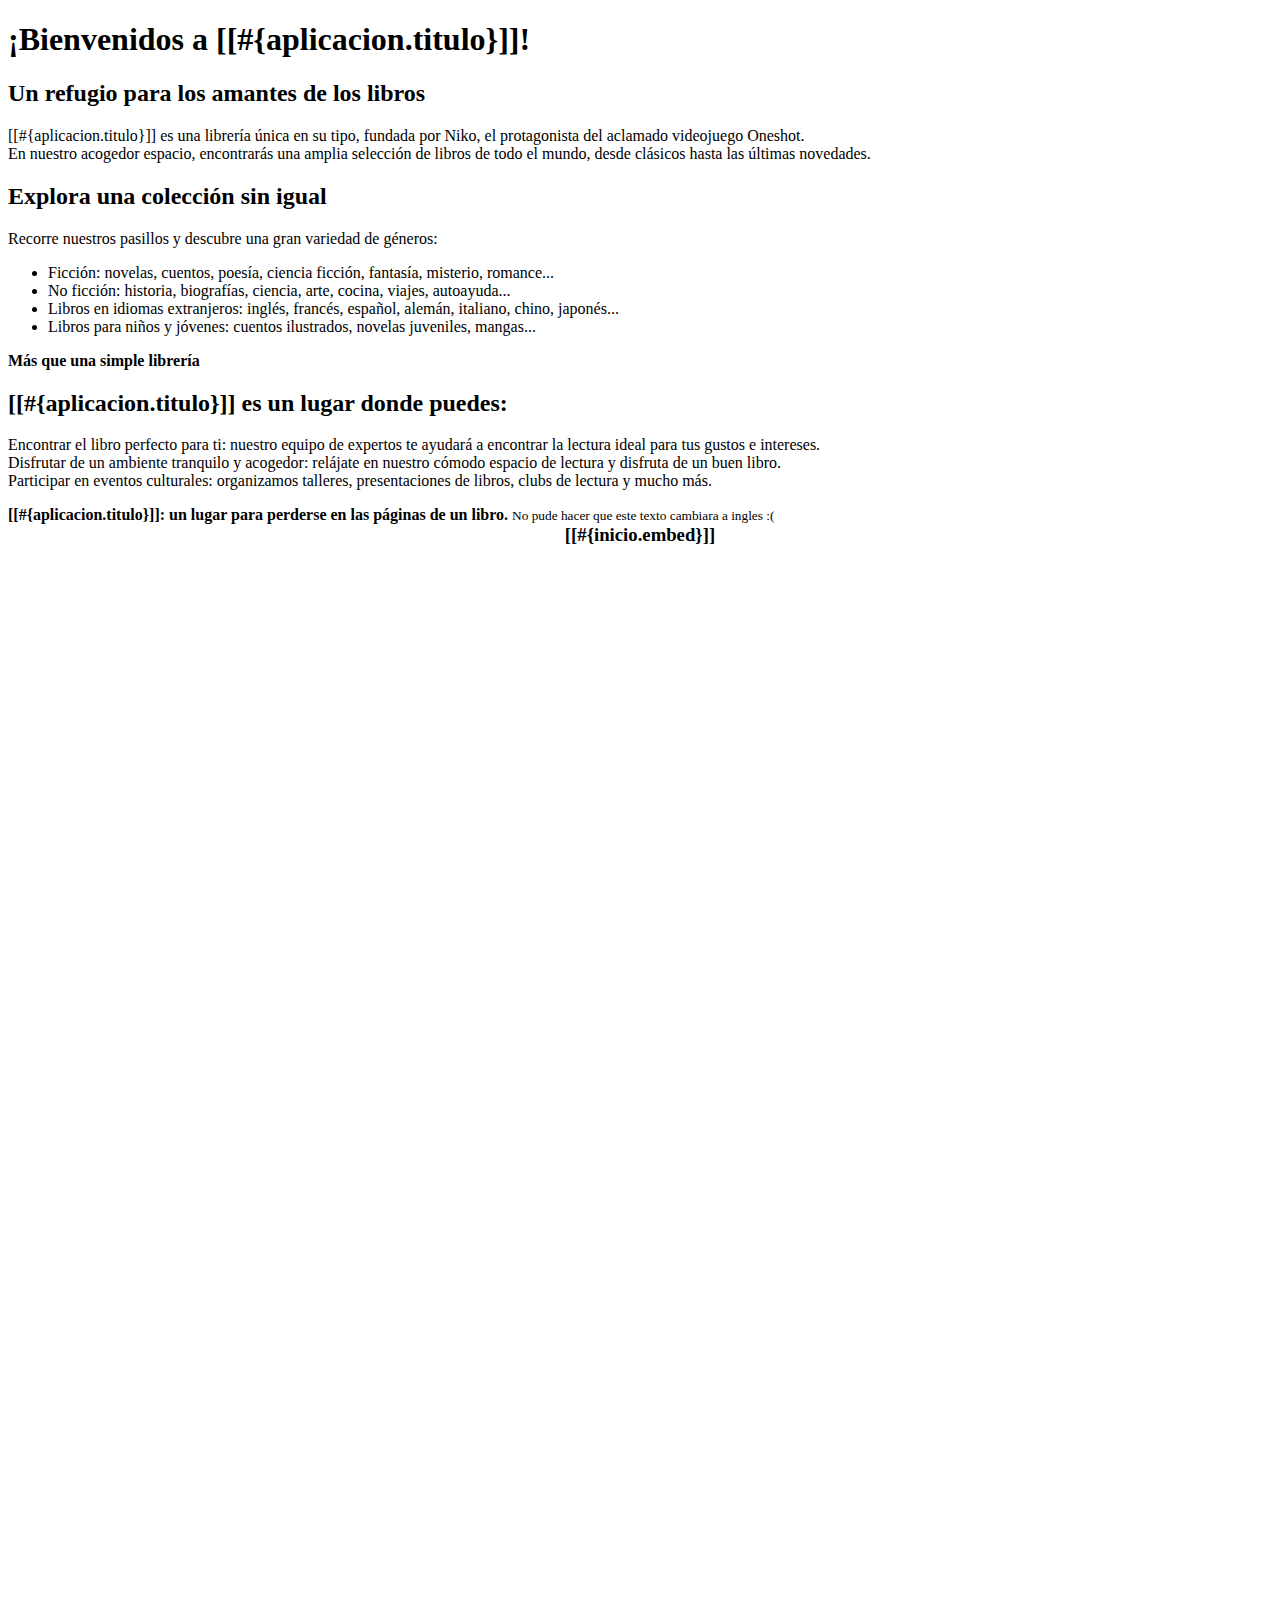
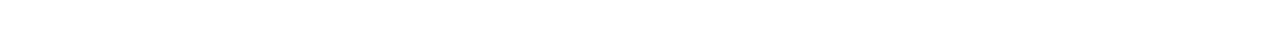
<file: Ejercicio Practico 1/src/main/resources/templates/index.html>
<!DOCTYPE html>
<html xmlns:th="http://www.thymeleaf.org"      
      xmlns="http://www.w3.org/1999/xhtml">    
    <head th:replace="~{layout/plantilla :: head}"/>    
    <body>        
        <header th:replace="~{layout/plantilla :: header}"/>
        <section class="main-content" style="flex-direction: row; flex-wrap: no-wrap;">
            <section class="card" style="min-width: 0; word-break: break-word;">
                <h1>¡Bienvenidos a [[#{aplicacion.titulo}]]!</h1>
                <h2>Un refugio para los amantes de los libros</h2>
                <p>
                    [[#{aplicacion.titulo}]] es una librería única en su tipo, fundada por Niko, el protagonista del aclamado videojuego Oneshot.<br>
                    En nuestro acogedor espacio, encontrarás una amplia selección de libros de todo el mundo, desde clásicos hasta las últimas novedades.
                </p>
                <h2>Explora una colección sin igual</h2>
                <p>Recorre nuestros pasillos y descubre una gran variedad de géneros:
                    <ul>
                        <li>Ficción: novelas, cuentos, poesía, ciencia ficción, fantasía, misterio, romance...</li>
                        <li>No ficción: historia, biografías, ciencia, arte, cocina, viajes, autoayuda...</li>
                        <li>Libros en idiomas extranjeros: inglés, francés, español, alemán, italiano, chino, japonés...</li>
                        <li>Libros para niños y jóvenes: cuentos ilustrados, novelas juveniles, mangas...</li>
                    </ul>
                </p>
                <b>Más que una simple librería</b>

                <h2>[[#{aplicacion.titulo}]] es un lugar donde puedes:</h2>
                <p>
                    Encontrar el libro perfecto para ti: nuestro equipo de expertos te ayudará a encontrar la lectura ideal para tus gustos e intereses.<br>
                    Disfrutar de un ambiente tranquilo y acogedor: relájate en nuestro cómodo espacio de lectura y disfruta de un buen libro.<br>
                    Participar en eventos culturales: organizamos talleres, presentaciones de libros, clubs de lectura y mucho más.<br>
                </p>
                <b>[[#{aplicacion.titulo}]]: un lugar para perderse en las páginas de un libro.</b>
                <small>No pude hacer que este texto cambiara a ingles :(</small>
            </section>
            <section class="card" style="display: flex; flex-direction: column; gap: 10px; flex-shrink:0; ">
                <h3 style="text-align: center; margin: 0">[[#{inicio.embed}]]</h3>
                <iframe src="https://open.spotify.com/embed/album/40NAeX3e5lntlvuANl6j43?utm_source=generator" width="100%" height="352" frameBorder="0" allowfullscreen="" allow="autoplay; clipboard-write; encrypted-media; fullscreen; picture-in-picture" loading="lazy"></iframe>
                <iframe style="aspect-ratio: 16/9" width="100%" src="https://www.youtube-nocookie.com/embed/jfKfPfyJRdk?si=UURAMyMSvivq86gs&amp;controls=0" title="YouTube video player" frameborder="0" allow="accelerometer; autoplay; clipboard-write; encrypted-media; gyroscope; picture-in-picture; web-share" allowfullscreen></iframe>
            </section>
        </section>
        <footer th:replace="~{layout/plantilla :: footer}"/>              
    </body>
</html>
</file>
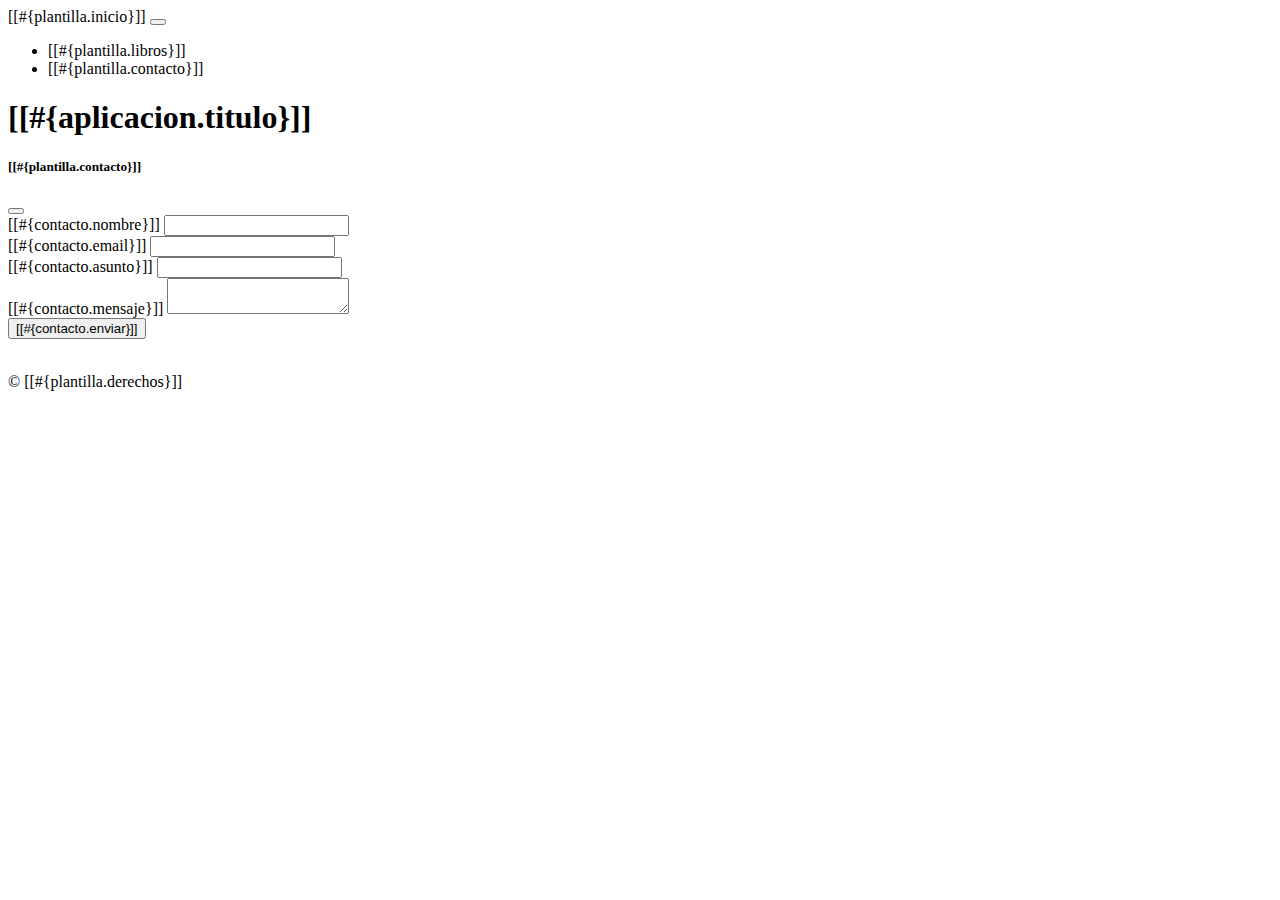
<file: Ejercicio Practico 1/src/main/resources/templates/layout/plantilla.html>
<!DOCTYPE html>
<html xmlns="http://www.w3.org/1999/xhtml"
      xmlns:th="http://www.thymeleaf.org">
    <head th:fragment="head">
        <title>[[#{aplicacion.titulo}]]</title>
        <meta charset="UTF-8"/>
        <link th:href="@{/webjars/bootstrap/css/bootstrap.min.css}" rel="stylesheet"/>
        <link th:href="@{/webjars/font-awesome/6.5.1/css/all.css}" rel="stylesheet"/>
        <link th:inline="text" th:href="@{/style.css}" rel="stylesheet"/>
        <script th:src="@{/webjars/jquery/3.6.4/jquery.min.js}"></script>
        <script th:src="@{/webjars/popper.js/umd/popper.min.js}"></script>
        <script th:src="@{/webjars/bootstrap/js/bootstrap.min.js}"></script>
    </head>
    <body>
        <header th:fragment="header" class="header">
            <nav class="navbar navbar-expand-sm navbar-dark bg-dark p-0">
                <div class="container">
                    <a th:href="@{/}" class="navbar-brand">[[#{plantilla.inicio}]]</a>
                    <button class="navbar-toggler" data-bs-toggle="collapse" data-bs-target="#navbarCollapse">
                        <span class="navbar-toggler-icon"></span>
                    </button>
                    <div class="collapse navbar-collapse justify-content-between" id="navbarCollapse">
                        <ul class="navbar-nav">
                            <li class="nav-item px-2"><a class="nav-menu-link nav-link" th:href="@{/libro/listado}">[[#{plantilla.libros}]]</a></li>
                            <li class="nav-item px-2"><a style="cursor: pointer;" class="nav-menu-link nav-link" data-bs-toggle="modal" data-bs-target="#contacto">[[#{plantilla.contacto}]]</a></li>
                        </ul>
                    </div>
                </div>
            </nav>
            <section id="main-header" class="py-2 text-white">
                <div class="container">
                    <div class="row">
                        <div class="col-md-6">
                            <h1><i class="fas fa-lightbulb"></i> [[#{aplicacion.titulo}]]</h1>
                        </div>
                    </div>
                </div>
            </section>
            <section th:fragment="contacto">
                <div id="contacto" 
                    class="modal fade" 
                    tabindex="-1" 
                    aria-labelledby="exampleModalLabel" 
                    aria-hidden="true">
                   <div class="modal-dialog modal-md">
                       <div class="modal-content">
                           <div class="modal-header bg-info text-white">
                               <h5 class="modal-title"><i class="fas fa-comment"></i> [[#{plantilla.contacto}]]</h5>
                               <button type="button" class="btn-close" data-bs-dismiss="modal" aria-label="Close"></button>
                           </div>
                           <form class="was-validated">
                               <div class="modal-body">
                                   <div class="mb-3">
                                       <label for="nombre">[[#{contacto.nombre}]]</label>
                                       <input type="text" class="form-control" name="nombre" required="true"/>
                                   </div>
                                   <div class="mb-3">
                                       <label for="email">[[#{contacto.email}]]</label>
                                       <input type="email" class="form-control" name="email" required="true"/>
                                   </div>
                                   <div class="mb-3">
                                       <label for="asunto">[[#{contacto.asunto}]]</label>
                                       <input type="text" class="form-control" name="asunto" required="true"/>
                                   </div>
                                   <div class="mb-3">
                                       <label for="mensaje">[[#{contacto.mensaje}]]</label>
                                       <textarea class="form-control" name="mensaje" required="true"></textarea>

                                   </div>
                               </div>
                               <div class="modal-footer">
                                   <button type="button" class="btn btn-primary" onclick="alert('Mensaje enviado!')" data-bs-dismiss="modal">[[#{contacto.enviar}]]</button>
                               </div>
                           </form>
                       </div>
                   </div>
               </div>
           </section>
        </header>
        <footer th:fragment="footer" class="bg-info text-white p-2 bg-dark">
            <div class="container">
                <img th:src="@{/images/niko.gif}" class="niko">
                <img th:src="@{/images/niko-fumo.gif}" class="niko">
                <div class="col">
                    <p class="lead text-center">&COPY [[#{plantilla.derechos}]]</p>
                </div>
            </div>
        </footer>
    </body>
</html>
</file>
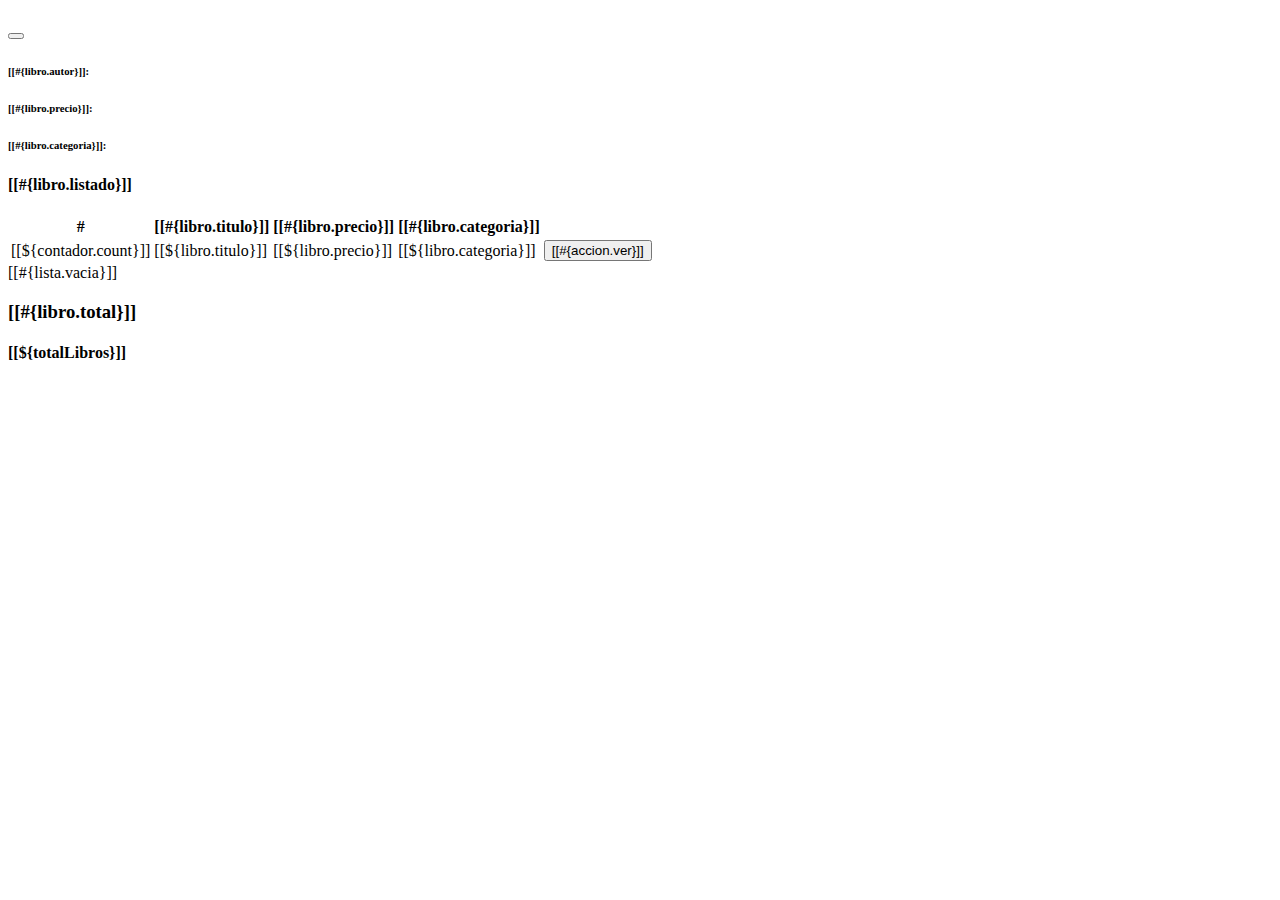
<file: Ejercicio Practico 1/src/main/resources/templates/libro/fragmentos.html>
<!DOCTYPE html>
<html xmlns="http://www.w3.org/1999/xhtml"
      xmlns:th="http://www.thymeleaf.org"
      xmlns:sec="http://www.thymeleaf.org/thymeleaf-extras-springsecurity6">
    <head th:replace="~{layout/plantilla :: head}"/>
    <body>
    
        <section th:fragment="infoLibro">
            <div id="infoLibro" 
                 class="modal fade" 
                 tabindex="-1" 
                 aria-labelledby="exampleModalLabel" 
                 aria-hidden="true">
                <div class="modal-dialog modal-md">
                    <div class="modal-content">
                        <div class="modal-header bg-info text-white">
                            <h5 class="modal-title" id="titulo"><i class="fas fa-book"></i> <small></small></h5>
                            <button type="button" class="btn-close" data-bs-dismiss="modal" aria-label="Close"></button>
                        </div>
                        <div class="modal-body">
                            <h6 id="autor">[[#{libro.autor}]]: <small></small></h6>
                            <h6 id="precio">[[#{libro.precio}]]: <small></small></h6>
                            <h6 id="categoria">[[#{libro.categoria}]]: <small></small></h6>
                        </div>
                        
                    </div>
                </div>
            </div>
        </section>

        <section th:fragment="listadoLibros" id="libros" class="main-content">
            <div class="container">
                <div class="row">
                    <div class="col-md-9">
                        <div class="card">
                            <div class="card-header">
                                <h4>[[#{libro.listado}]]</h4>
                            </div>
                            <div th:if="${libros != null and !libros.empty}">
                                <table class="table table-striped table-hover">
                                    <thead class="table-dark">
                                        <tr><th>#</th>
                                            <th>[[#{libro.titulo}]]</th>
                                            <th>[[#{libro.precio}]]</th>
                                            <th>[[#{libro.categoria}]]</th>
                                            <th></th></tr>
                                    </thead>
                                    <tbody>
                                        <tr th:each="libro, contador : ${libros}">
                                            <td>[[${contador.count}]]</td>
                                            <td>[[${libro.titulo}]]</td>
                                            <td>[[${libro.precio}]]</td>
                                            <td>[[${libro.categoria}]]</td>
                                           
                                            <td>
                                                <button 
                                                    type="button" 
                                                    class="btn btn-info" 
                                                    data-bs-toggle="modal" 
                                                    data-bs-target="#infoLibro"
                                                    
                                                    th:onclick="
                                                    $('#infoLibro #titulo > small').text([[${libro.titulo}]])
                                                    $('#infoLibro #autor > small').text([[${libro.autor}]])
                                                    $('#infoLibro #precio > small').text([[${libro.precio}]])
                                                    $('#infoLibro #categoria > small').text([[${libro.categoria}]])
                                                    "
                                                    
                                                    >
                                                    <i class="fas fa-eye"></i> [[#{accion.ver}]]
                                                </button>
                                            </td>
                                        </tr>
                                    </tbody>
                                </table>
                            </div>
                            <div class="text-center p-2" th:if="${libros == null or libros.empty}">
                                <span>[[#{lista.vacia}]]</span>
                            </div>
                        </div>
                    </div>
                    <div class="col-md-3">
                        <div class="card text-center bg-success text-white mb-3">
                            <div class="card-body">
                                <h3>[[#{libro.total}]]</h3>
                                <h4 class="fs-2"><i class="fas fa-book-open"></i> [[${totalLibros}]]</h4>
                            </div>
                        </div>
                    </div>
                </div>
            </div>
        </section>
    </body>
</html>
</file>
